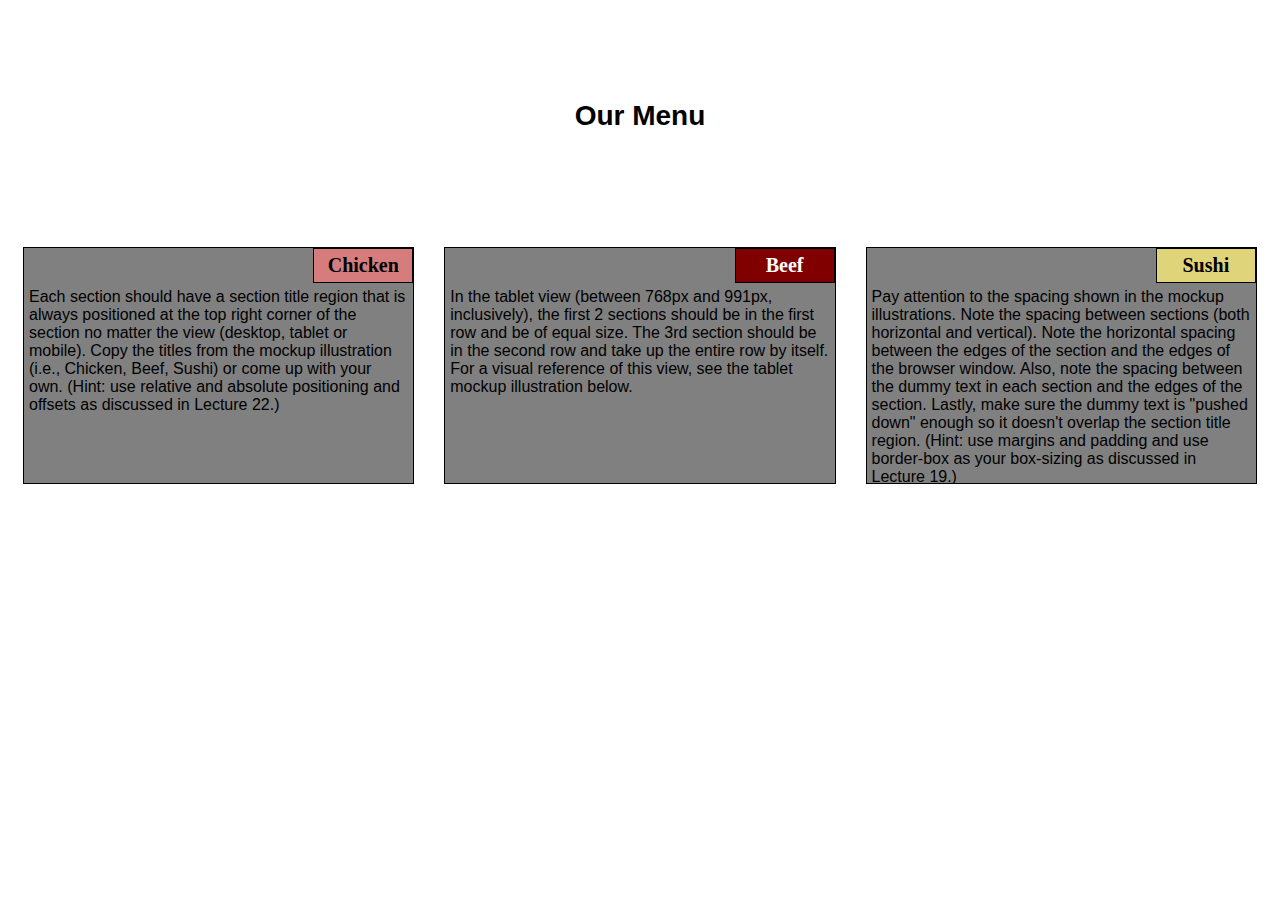
<file: module2-solution/index.html>
<!DOCTYPE html>
<html>

<head>
    <meta charset="utf-8">
    <title>module2-solution</title>
</head>
<style>
    /*basic style*/
    * {
        box-sizing: border-box;
    }

    body {
        background-color: white;
    }

    h1 {
        margin: 100px;
        text-align: center;
        font-family: Helvetica;
        font-weight: bold;
        font-size: 175%;
    }

    section {
        position: relative;
        padding: 15px;
        width: 100%;
    }

    p {
        position: relative;
        clear: right;
    }

    div {
        position: relative;
        background-color: gray;
        border: 1px solid black;
        width: 100%;
        margin-left: auto;
        margin-right: auto;
        margin-bottom: auto;
    }

    .sub1 {
        float: right;
        width: 100px;
        padding: 5px;
        margin: 0px;
        border: 1px solid black;
        text-align: center;
        font-size: 125%;
        font-weight: bold;
        background-color: rgb(214, 124, 124);

    }

    .sub2 {
        float: right;
        color: white;
        width: 100px;
        padding: 5px;
        margin: 0px;
        border: 1px solid black;
        text-align: center;
        font-size: 125%;
        font-weight: bold;
        background-color: maroon;

    }

    .sub3 {
        color: black;
        float: right;
        width: 100px;
        padding: 5px;
        margin: 0px;
        border: 1px solid black;
        text-align: center;
        font-size: 125%;
        font-weight: bold;
        background-color: rgb(223, 212, 121);

    }

    .content {
        padding: 5px;
        border: none;
        background-color: gray;
        font-family: Helvetica;
        color: black;
        margin: 0px;
        height: 200px;
        overflow: auto;
    }

    .row {
        width: 90%;
    }

    /*desktop version*/
    @media (min-width: 992px) {
        .column-lg-4 {
            float: left;
            width: 33.33%;
        }
    }

    /*tablet version*/
    @media (min-width: 768px) and (max-width: 991px) {
        .colmn-md-6 {
            float: left;
            width: 50%;
            margin-left: auto;
            margin-right: auto;
        }

        .colmn-md-12 {
            float: left;
            width: 100%;
            margin-left: auto;
            margin-right: auto;
        }
    }

    /*mobile version*/
    @media (max-width: 767px) {
        .colmn-sm-12 {
            float: left;
            width: 100%;
        }
    }
</style>

<body>
    <h1>Our Menu</h1>
    <section class="column-lg-4 colmn-md-6 colmn-sm-12">
        <div>
            <p class="sub1">Chicken</p>
            <p class="content">
                Each section should have a section title region that is always positioned at the top right corner of the
                section no matter the view (desktop, tablet or mobile). Copy the titles from the mockup illustration
                (i.e., Chicken, Beef, Sushi) or come up with your own. (Hint: use relative and absolute positioning and
                offsets as discussed in Lecture 22.)
            </p>
        </div>
    </section>
    <section class="column-lg-4 colmn-md-6 colmn-sm-12">
        <div>
            <p class="sub2">Beef</p>
            <p class="content">In the tablet view (between 768px and 991px, inclusively), the first 2 sections should be
                in the first row and be of equal size. The 3rd section should be in the second row and take up the
                entire row by itself. For a visual reference of this view, see the tablet mockup illustration below.</p>
        </div>
    </section>
    <section class="column-lg-4 colmn-md-12 colmn-sm-12">
        <div>
            <p class="sub3">Sushi</p>
            <p class="content">Pay attention to the spacing shown in the mockup illustrations. Note the spacing between
                sections (both horizontal and vertical). Note the horizontal spacing between the edges of the section
                and the edges of the browser window. Also, note the spacing between the dummy text in each section and
                the edges of the section. Lastly, make sure the dummy text is "pushed down" enough so it doesn't overlap
                the section title region. (Hint: use margins and padding and use border-box as your box-sizing as
                discussed in Lecture 19.)</p>
        </div>
</body>

</html>
</file>
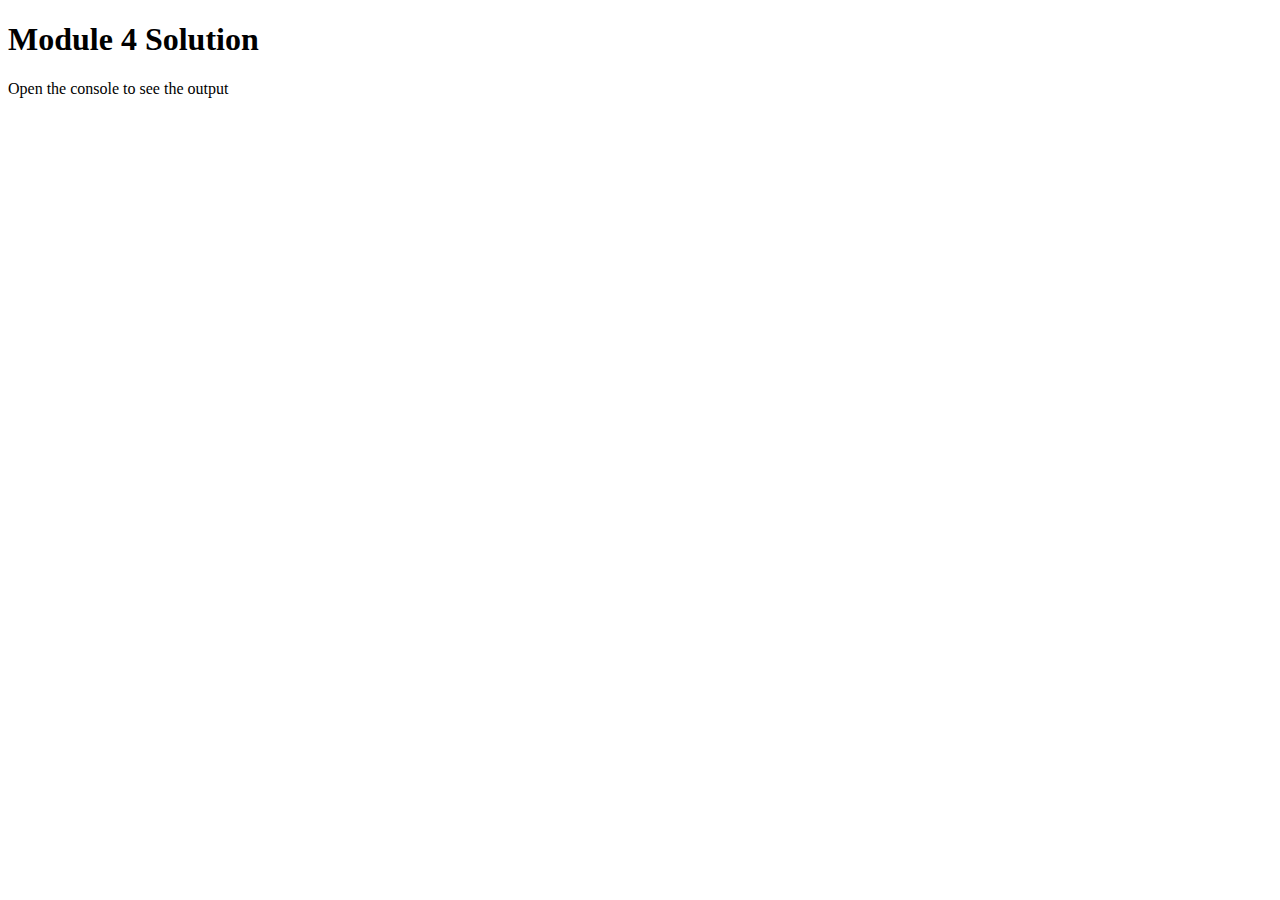
<file: module4-solution/index.html>
<!DOCTYPE html>
<html>
<head>
  <meta charset="utf-8">
  <title>Module 4 Solution Starter</title>
  <script src="js/SpeakHello.js"></script>
  <script src="js/SpeakGoodBye.js"></script>
  <script src="js/script.js"></script>
</head>
<body>
  <h1>Module 4 Solution </h1>
  <p> Open the console to see the output</p>
</body>
</html>
</file>
